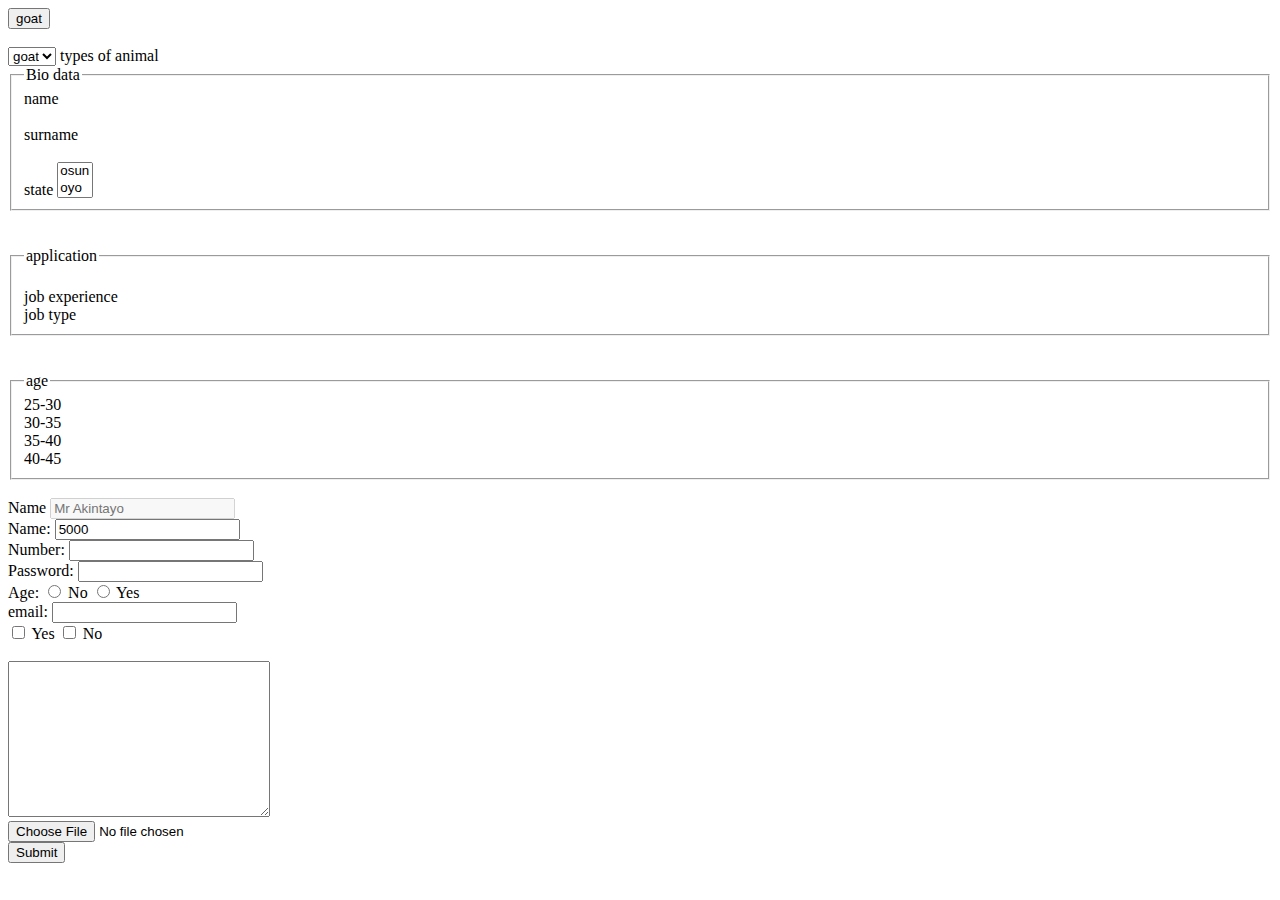
<file: index.html>
<!DOCTYPE html>
<html>
<head>
    <title>doc</title>
</head>
<body>
    <button>goat</button> <br><br>
    <select>
        <option>goat</option>
        <option>pig</option>
        <option>rat</option>
        <option>lion</option>
    </select>
    <label>types of animal</label>
    <fieldset>
        <legend>Bio data</legend>
        <label>name</label><br><br>
        <label>surname</label><br><br>
        <label>state</label>
        <select size="2">
            <option>osun</option>
            <option>oyo</option>
            <option>ogun</option>
            <option>yobe</option>
        </select>
    </fieldset><br><br>
    <fieldset>
        <legend>application</legend><br>
        <label>job experience</label><br>
        <label>job type</label>
    </fieldset><br><br>
    <fieldset>
        <legend>age</legend>
        <label>25-30</label><br>
        <label>30-35</label><br>
        <label>35-40</label><br>
        <label>40-45</label>
    </fieldset><br>
    <label>Name</label>
    <input type="text" placeholder="Mr Akintayo" minlength="11" required disabled><br>
    <label>Name:</label>
    <input type="text" value="5000" maxlength="11" required readonly><br>
    <label>Number:</label>
    <input type="number" required max="50"><br>
    <label>Password:</label>
    <input type="password" required><br>
    <label>Age:</label>
    <input type="radio" name="2">
    <label>No</label>
    <input type="radio" name="2">
    <label>Yes</label><br>
    <label>email:</label>
    <input type="email"><br>
    <input type="checkbox" name="1">
    <label>Yes</label>
    <input type="checkbox" name="1">
    <label>No</label><br><br>
    <textarea cols="30" rows="10"></textarea><br>
    <input type="file"><br>
    <input type="submit">
</body>
</file>
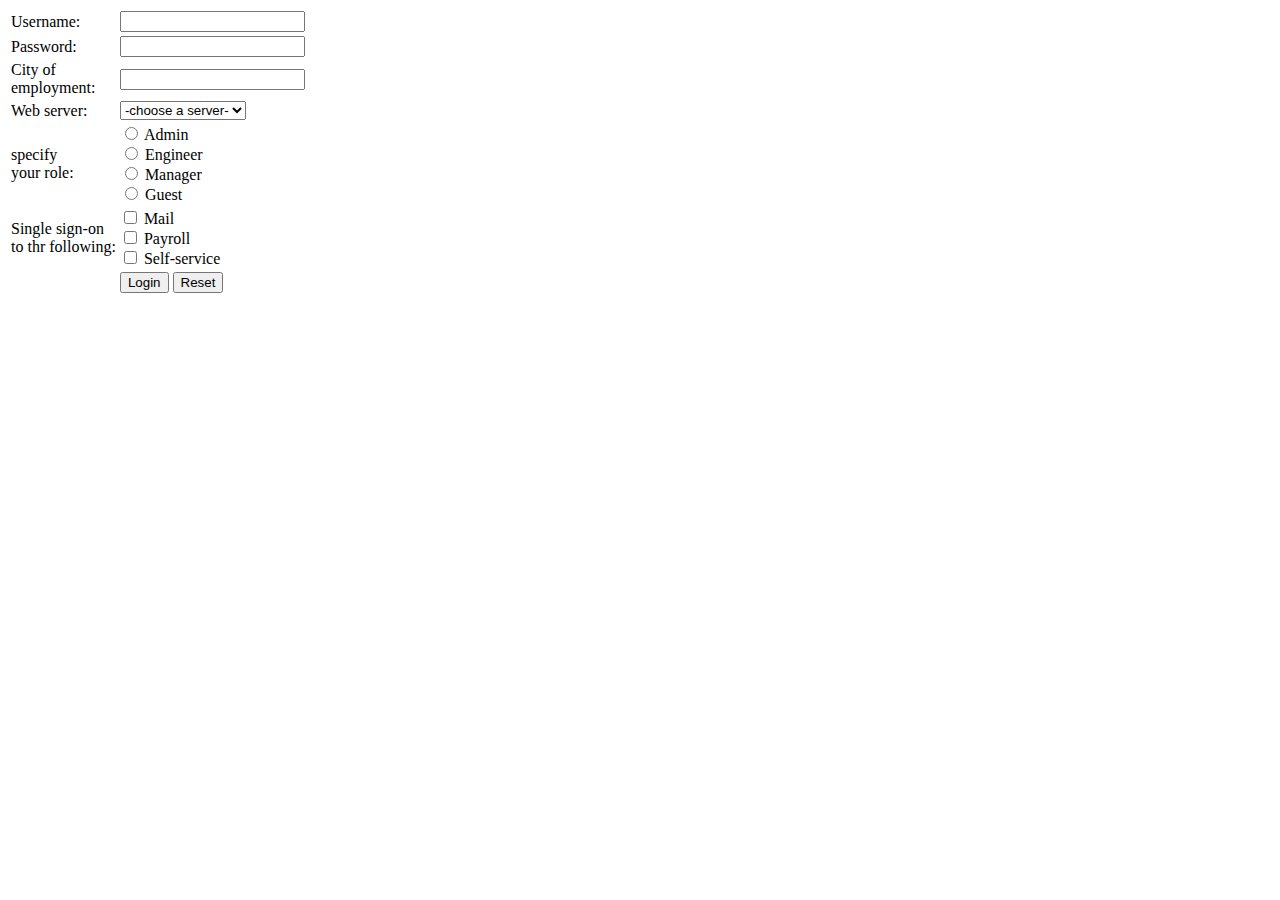
<file: assignment.html>
<!doctype html>
<html>
    <head>
        <title>doc ass on form</title>
    </head>
    <body>
        <form>
            <table>
                <tr>
                    <td>
                        <label>Username:</label>
                    </td>
                    <td>
                        <input type="text"><br>
                    </td>
                </tr>
                <tr>
                    <td>
                        <label>Password:</label>
                    </td>
                    <td>
                        <input type="text">
                    </td>
                </tr>
                <tr>
                    <td>
                        <label>City of <br> employment:</label>
                    </td>
                    <td>
                        <input type="text">
                    </td>
                </tr>
                <tr>
                    <td>
                        <label>Web server:</label>
                    </td>
                    <td>
                        <select name="1">
                            <option>-choose a server-</option>
                            <option>yes</option>
                            <option>no</option>
                        </select>
                    </td>
                </tr>
                <tr>
                    <td>
                        <label>specify <br> your role:</label>
                    </td>
                    <td>
                        <input type="radio" name="2">
                        <label>Admin</label><br>
                        <input type="radio" name="2">
                        <label>Engineer</label><br>
                        <input type="radio" name="2">
                        <label>Manager</label><br>
                        <input type="radio" name="2">
                        <label>Guest</label>
                    </td>
                </tr>
                <tr>
                    <td>
                        <label>Single sign-on <br> to thr following:</label>
                    </td>
                    <td>
                        <input type="checkbox" name="1">
                        <label>Mail</label><br>
                        <input type="checkbox" name="1">
                        <label>Payroll</label><br>
                        <input type="checkbox" name="1">
                        <label>Self-service</label><br>
                    </td>
                </tr>
                <tr>
                    <td>
                       <!-- <label>just to keep the space</label>  -->
                    </td>
                    <td>
                        <button>Login</button>
                        <button>Reset</button>
                    </td>
                </tr>
            </table>
        </form>

    </body>
</html>
</file>
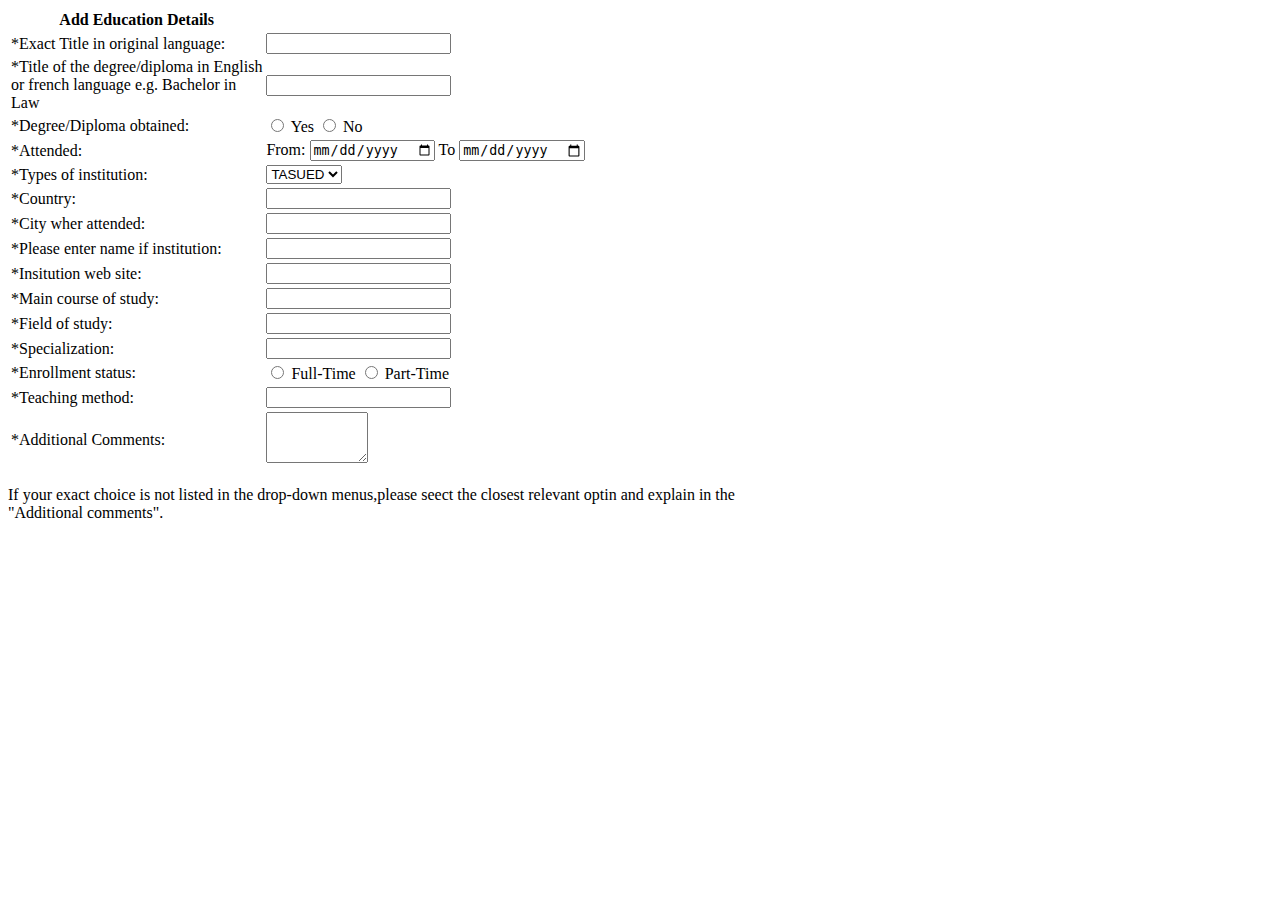
<file: form 2.html>
<!Doctype html>
<html>
     <head>
        <title>doc</title>
        <link rel="icon" href="images/IMG_20210423_221149_947.jpg">

     </head>
     <body>
        <form>
            <table>
                <th>Add Education Details</th>
                
                <tr>
                    <td>
                        <label>*Exact Title in original language:</label>
                    </td>
                    <td>
                        <input type="text">
                    </td>
                </tr>
                <tr>
                    <td>
                       <label>*Title of the degree/diploma in English <br> or french language e.g. Bachelor in <br> Law </label>
                    </td>
                    <td>
                        <input type="text">
                    </td>
                </tr>
                <tr>
                    <td>*Degree/Diploma obtained:</td>
                    <td>
                        <input type="radio" name="4">
                        <label>Yes</label>
                        <input type="radio" name="4">
                        <label>No</label>
                    </td>
                </tr>
                <tr>
                    <td>
                        <label>*Attended:</label>
                    </td>
                    <td>
                        <label>From:</label>
                        <input type="date">
                        <label>To</label>
                        <input type="date">
                    </td>
                </tr>
                <tr>
                    <td>
                        <label>*Types of institution:</label>
                    </td>
                    <td>
                        <select name="" id="">
                            <option value="">TASUED</option>
                            <option value="">OAU</option>
                            <option value="">OOU</option>
                        </select>
                    </td>
                </tr>
                <tr>
                    <td>
                        <label>*Country:</label>
                    </td>
                    <td>
                        <input type="text">
                    </td>
                </tr>
                <tr>
                    <td>
                        <label>*City wher attended:</label>
                    </td>
                    <td>
                        <input type="text">
                    </td>
                </tr>
                <tr>
                    <td>
                        <label>*Please enter name if institution:</label>
                    </td>
                    <td>
                        <input type="text">
                    </td>
                </tr>
                <tr>
                    <td>
                        <label>*Insitution web site:</label>
                    </td>
                    <td>
                        <input type="text">
                    </td>
                </tr>
                <tr>
                    <td>
                        <label>*Main course of study:</label>
                    </td>
                    <td>
                        <input type="text">
                    </td>
                </tr>
                <tr>
                    <td>
                        <label>*Field of study:</label>
                    </td>
                    <td>
                        <input type="text">
                    </td>
                </tr>
                <tr>
                    <td>
                       <label>*Specialization:</label> 
                    </td>
                    <td>
                        <input type="text">
                    </td>
                </tr>
                <tr>
                    <td>
                        <label>*Enrollment status:</label>
                    </td>
                    <td>
                        <input type="radio" name="5">
                        <label>Full-Time</label>
                        <input type="radio" name="5">
                        <label>Part-Time</label>
                    </td>
                </tr>
                <tr>
                    <td>
                        <label>*Teaching method:</label>
                    </td>
                    <td>
                        <input type="text">
                    </td>
                </tr>
                <tr>
                    <td>
                        <label>*Additional Comments:</label>
                    </td>
                    <td>
                        <textarea cols="10" rows="3"></textarea>
                    </td>
                </tr>
            </table> 
            <p>If your exact choice is not listed in the drop-down menus,please seect the closest relevant optin and explain in the <br> "Additional comments".</p>

        </form>
    </body>
</html>
</file>
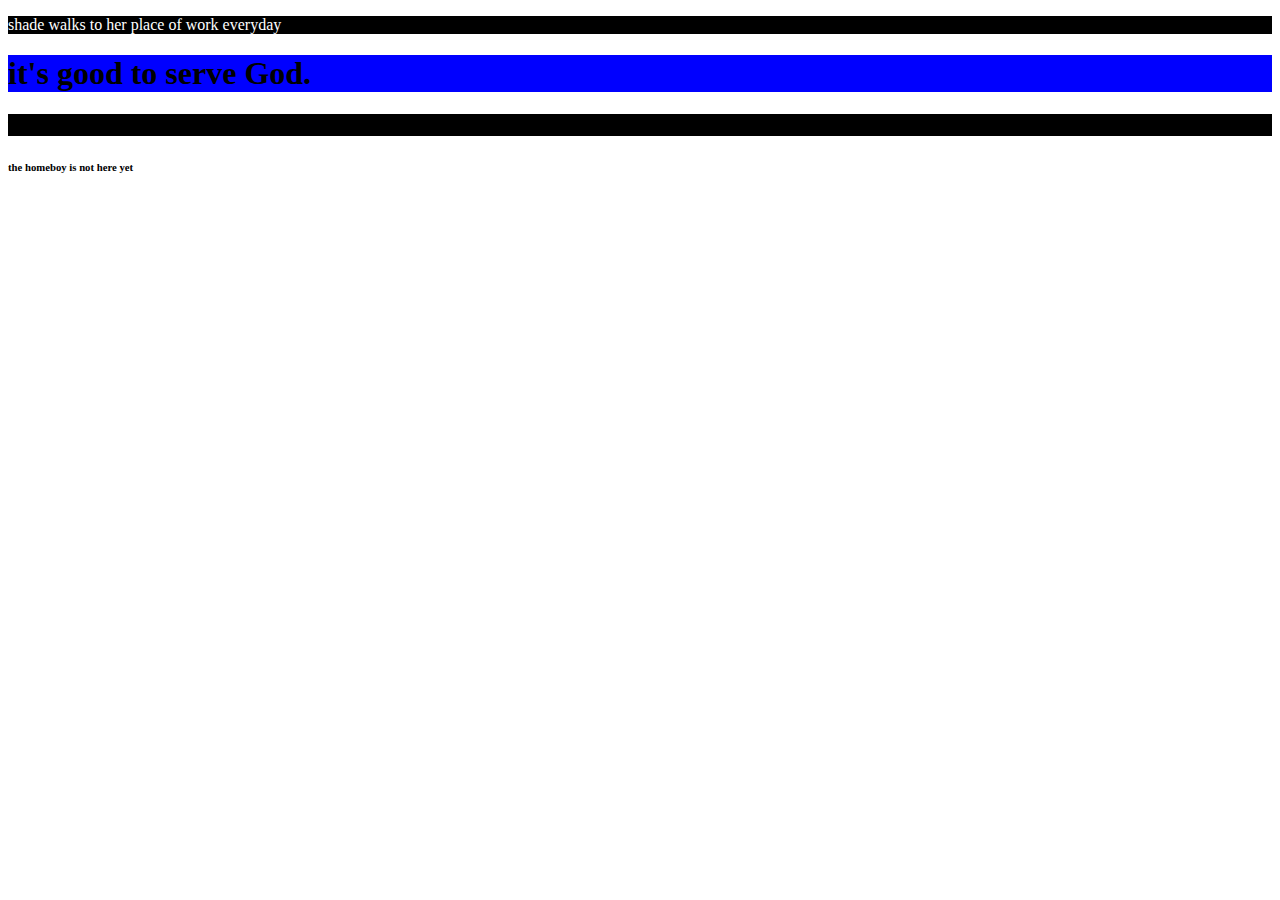
<file: character entities/CSS.html>
<!DOCTYPE html>
<html lang="en">
    <head>
        <meta charset="UTF-8">
        <meta http-equiv="X-UA-Compatible" content="IE=edge">
        <meta name="viewport" content="width=device-width, initial-scale=1.0">
        <meta name="author" content="code with pizzule">
        <meta name="keywords" content="data,what is data, types of data,">
        <mate name="description" content="i'm an engine that will supply subscripyion for you and make you have access to airtime purchasing">
        <link rel="icon" href="images/IMG_20210423_221149_947.jpg">

        <title>Document</title>
        <style>
            h3{
                background-color: red;
            }
        </style>
        <style>
            h1{
                background-color: green ;
            }
        </style>
        <link rel="stylesheet" href="first.css">

    </head>
    <body>
        <!-- inline css/attribute css -->
        <p style="color: white; background: black">
            shade walks to her place of work everyday
        </p>
        <h1>
            it's good to serve God.
        </h1> 
        <h3>
            this shit is really amazing
        </h3>
        <h6>
            the homeboy is not here yet
        </h6>
        
    </body>
</html>
</file>
<file: character entities/first.css>
h1{
    background: blue;
}
h3{
    background: black;
}
</file>
